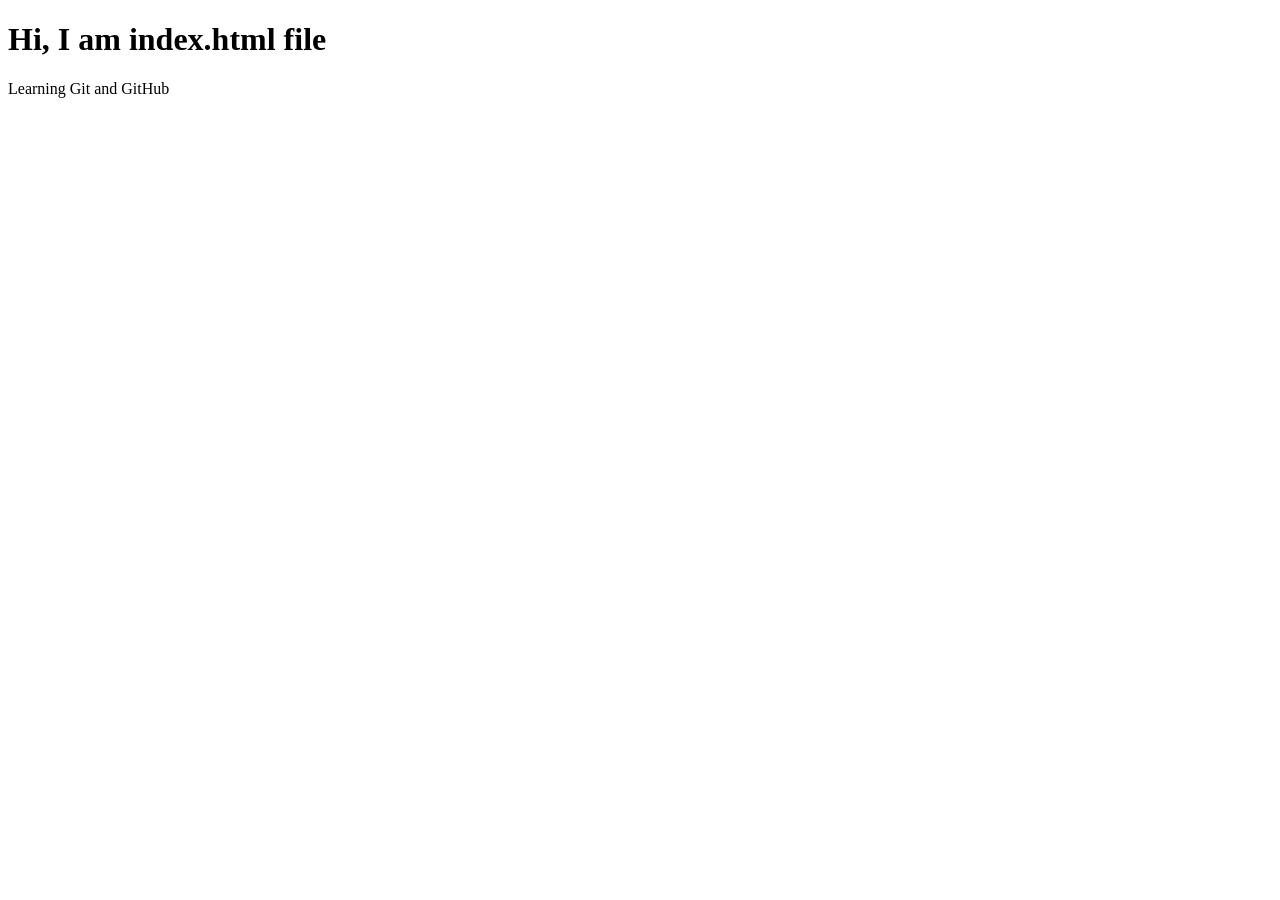
<file: index.html>
<!DOCTYPE html>
<html lang="en">
<head>
  <meta charset="UTF-8">
  <meta name="viewport" content="width=device-width, initial-scale=1.0">
  <title>Document</title>
</head>
<body>
  <h1>Hi, I am index.html file</h1>
  <p>Learning Git and GitHub</p>
</body>
</html>
</file>
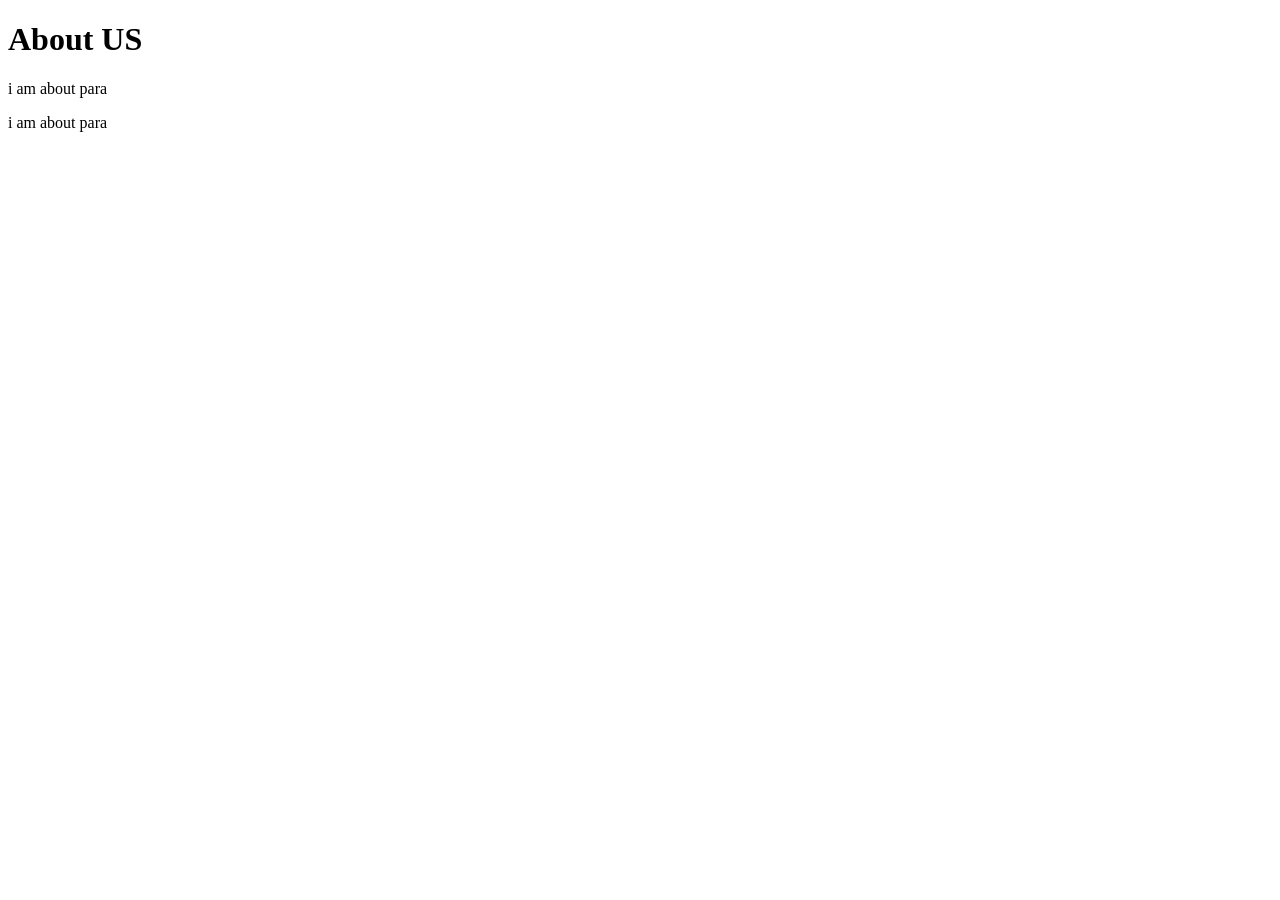
<file: about.html>
<!DOCTYPE html>
<html lang="en">
<head>
  <meta charset="UTF-8">
  <meta name="viewport" content="width=device-width, initial-scale=1.0">
  <title>About Us</title>
</head>
<body>
  <h1>About US</h1>
  <p>i am about para</p>
  <p>i am about para</p>
</body>
</html>
</file>
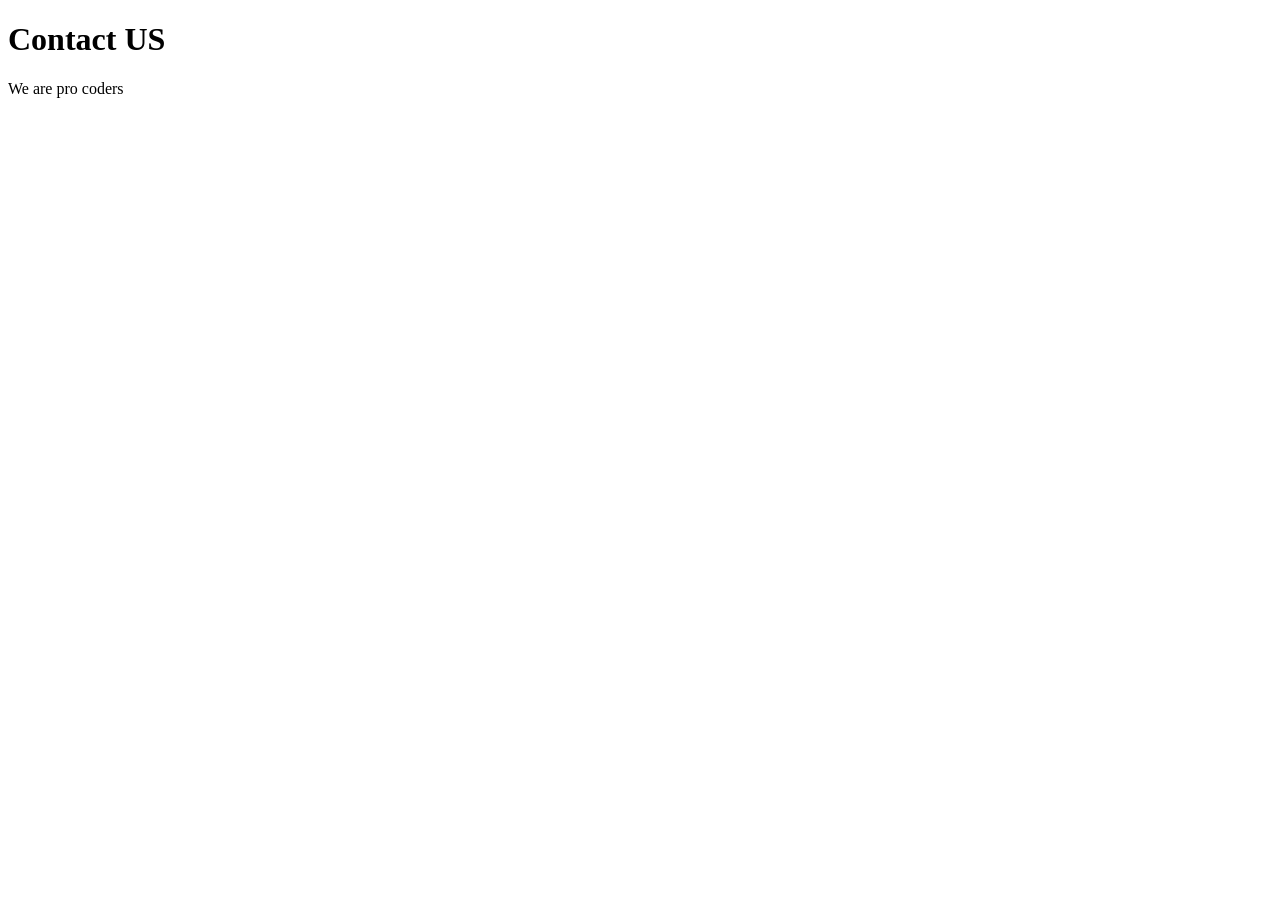
<file: contact.html>
<!DOCTYPE html>
<html lang="en">
<head>
  <meta charset="UTF-8">
  <meta name="viewport" content="width=device-width, initial-scale=1.0">
  <title>Contact Us</title>
</head>
<body>
  <h1>Contact US</h1>
  <p>We are pro coders</p>
</body>
</html>
</file>
